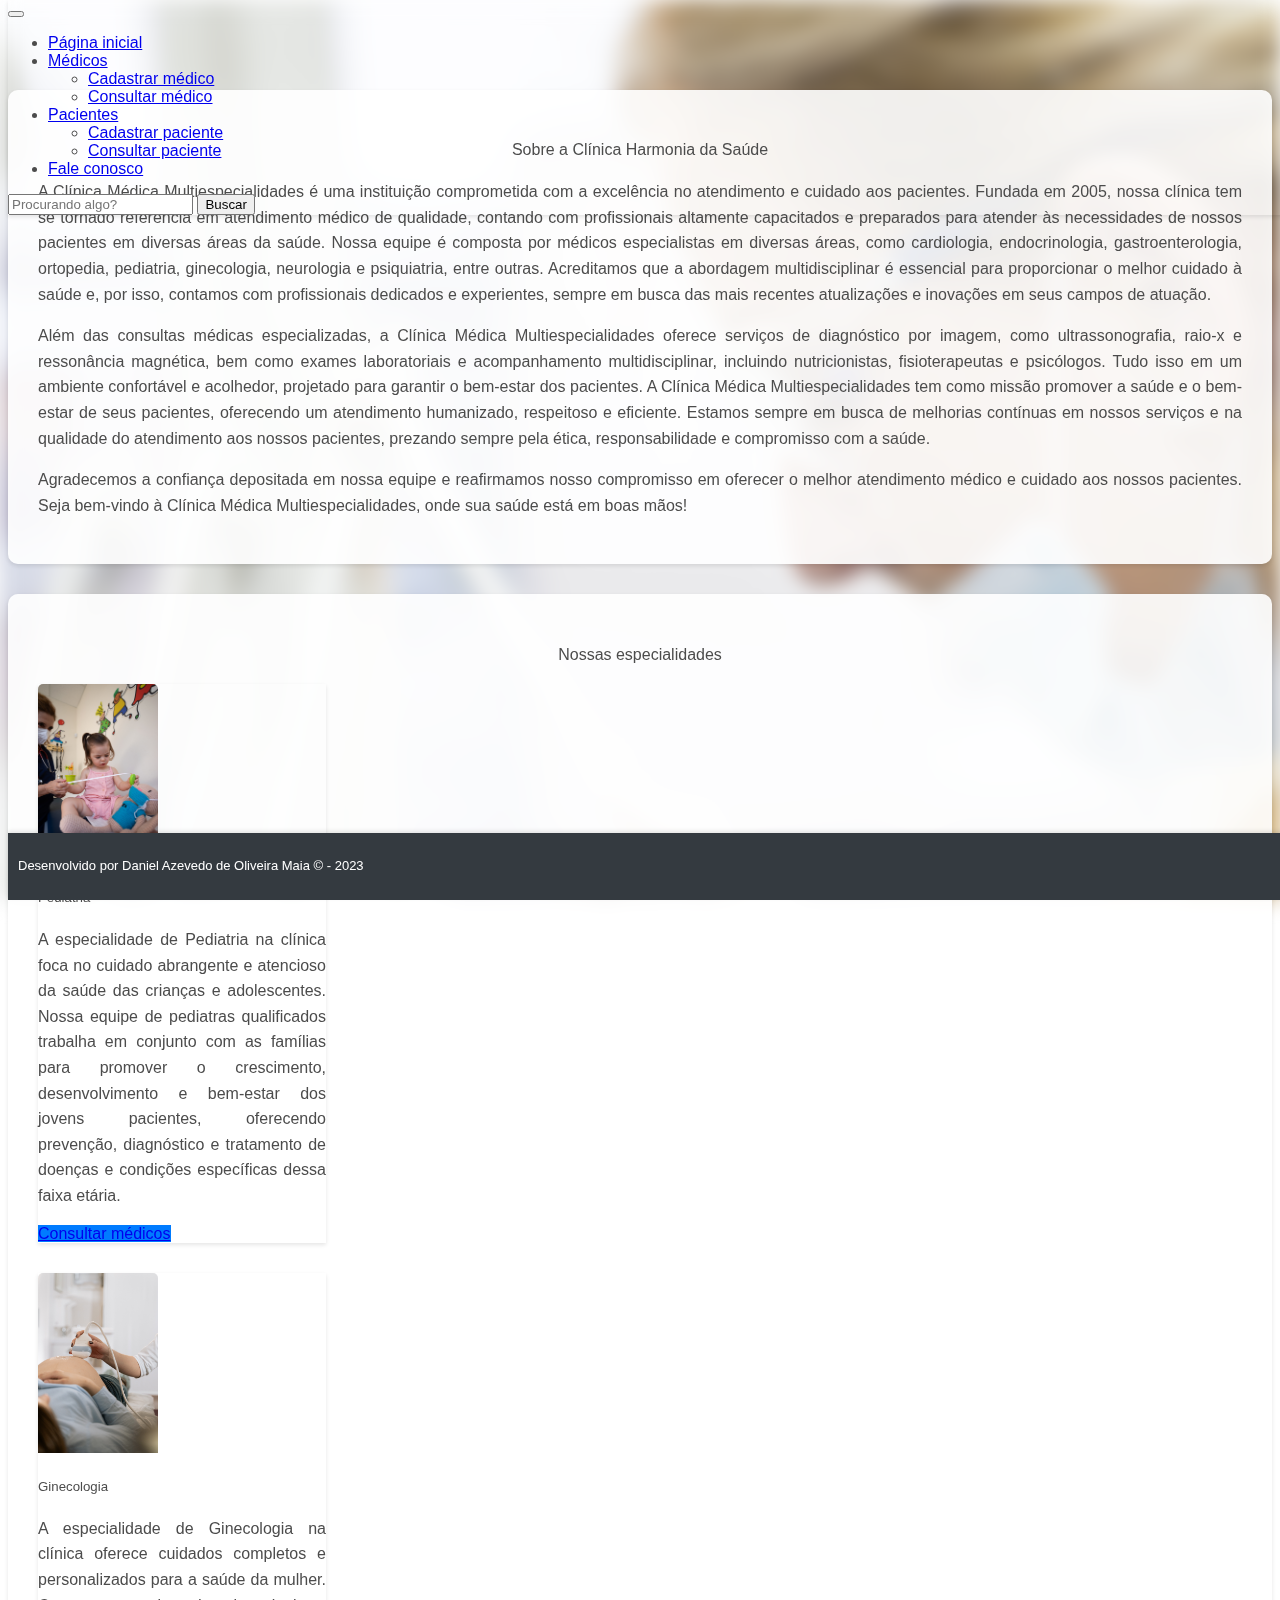
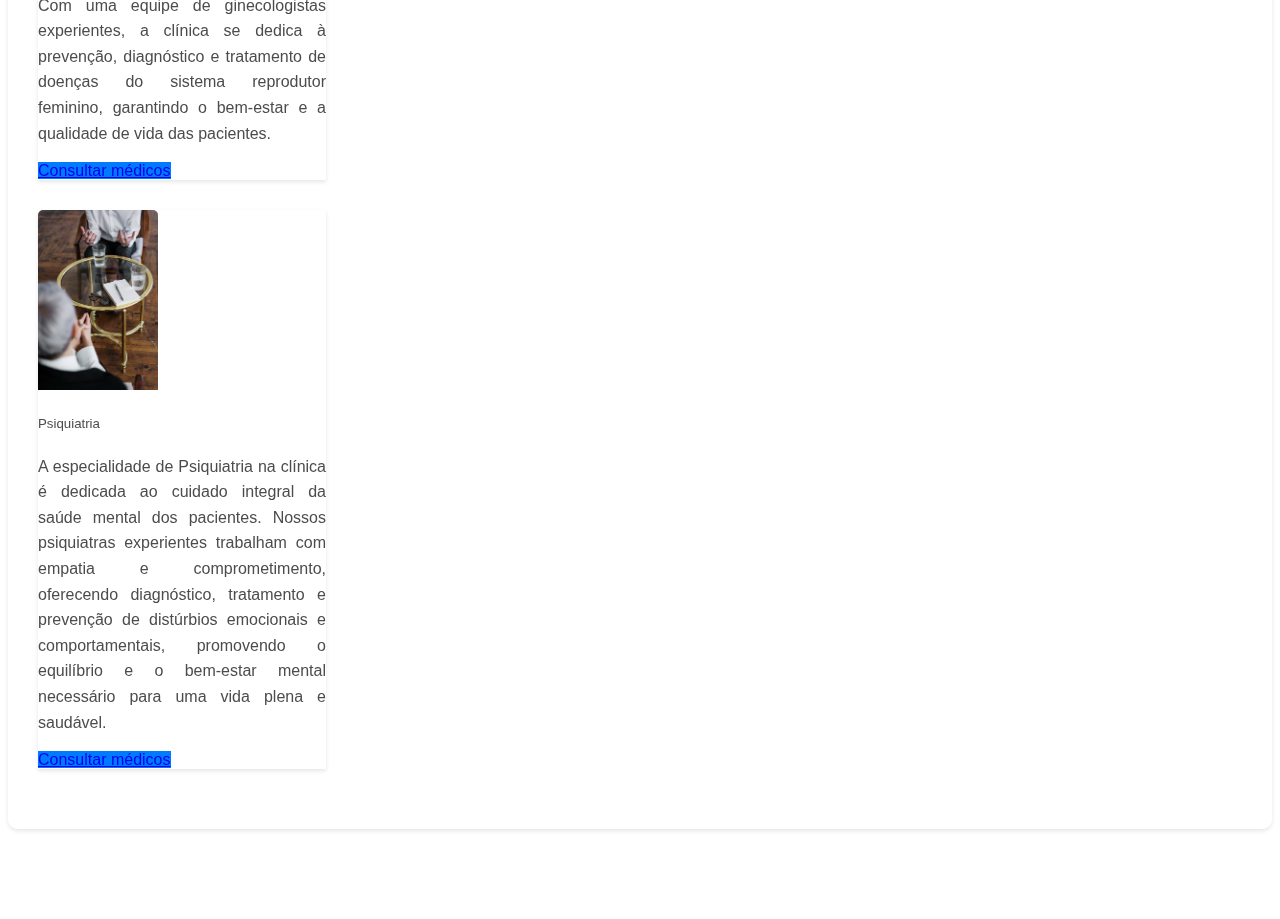
<file: frontend/index.html>
<!DOCTYPE html>
<html lang="pt-br">
  <head>
    <meta charset="UTF-8" />
    <meta http-equiv="X-UA-Compatible" content="IE=edge" />
    <meta name="viewport" content="width=device-width, initial-scale=1.0" />
    <title>Clínica Harmonia da Saúde</title>

    <link
      href="https://cdn.jsdelivr.net/npm/bootstrap@5.0.2/dist/css/bootstrap.min.css"
      rel="stylesheet"
      integrity="sha384-EVSTQN3/azprG1Anm3QDgpJLIm9Nao0Yz1ztcQTwFspd3yD65VohhpuuCOmLASjC"
      crossorigin="anonymous"
    />

    <link rel="stylesheet" href="css/style.css" />
    <link rel="icon" href="img/icone.png" />
  </head>

  <body>
    <nav class="navbar navbar-expand-lg navbar-light bg-light">
      <div class="container-fluid">
        <button
          class="navbar-toggler"
          type="button"
          data-bs-toggle="collapse"
          data-bs-target="#navbarTogglerDemo02"
          aria-controls="navbarTogglerDemo02"
          aria-expanded="false"
          aria-label="Toggle navigation"
        >
          <span class="navbar-toggler-icon"></span>
        </button>
        <div class="collapse navbar-collapse" id="navbarTogglerDemo02">
          <ul class="navbar-nav me-auto mb-2 mb-lg-0">
            <li class="nav-item">
              <a class="nav-link active" href="index.html">Página inicial</a>
            </li>

            <li class="nav-item dropdown">
              <a class="nav-link dropdown-toggle" href="#" id="navbarDropdown" role="button" data-bs-toggle="dropdown" aria-expanded="false">
                Médicos
              </a>
              <ul class="dropdown-menu" aria-labelledby="navbarDropdown">
                <li><a class="dropdown-item" href="cadastrarmedico.html">Cadastrar médico</a></li>
                <li><a class="dropdown-item" href="#">Consultar médico</a></li>

              </ul>
            </li>
            
            <li class="nav-item dropdown">
              <a class="nav-link dropdown-toggle" href="#" id="navbarDropdown" role="button" data-bs-toggle="dropdown" aria-expanded="false">
                Pacientes
              </a>
              <ul class="dropdown-menu" aria-labelledby="navbarDropdown">
                <li><a class="dropdown-item" href="#">Cadastrar paciente</a></li>
                <li><a class="dropdown-item" href="#">Consultar paciente</a></li>

              </ul>
            </li>
            
            <li class="nav-item">
              <a class="nav-link active" href="#">Fale conosco</a>
            </li>
          </ul>
          <form class="d-flex">
            <input
              class="form-control me-2"
              type="search"
              placeholder="Procurando algo?"
              aria-label="Search"
            />
            <button class="btn btn-outline-success" type="submit">
              Buscar
            </button>
          </form>
        </div>
      </div>
    </nav>

    <div class="container c1">
      <div class="row">
        <h4>Sobre a Clínica Harmonia da Saúde </h4>
        <p>
          A Clínica Médica Multiespecialidades é uma instituição comprometida
          com a excelência no atendimento e cuidado aos pacientes. Fundada em
          2005, nossa clínica tem se tornado referência em atendimento médico de
          qualidade, contando com profissionais altamente capacitados e
          preparados para atender às necessidades de nossos pacientes em
          diversas áreas da saúde. Nossa equipe é composta por médicos
          especialistas em diversas áreas, como cardiologia, endocrinologia,
          gastroenterologia, ortopedia, pediatria, ginecologia, neurologia e
          psiquiatria, entre outras. Acreditamos que a abordagem
          multidisciplinar é essencial para proporcionar o melhor cuidado à
          saúde e, por isso, contamos com profissionais dedicados e experientes,
          sempre em busca das mais recentes atualizações e inovações em seus
          campos de atuação.
        </p>
        <p>
          Além das consultas médicas especializadas, a Clínica Médica
          Multiespecialidades oferece serviços de diagnóstico por imagem, como
          ultrassonografia, raio-x e ressonância magnética, bem como exames
          laboratoriais e acompanhamento multidisciplinar, incluindo
          nutricionistas, fisioterapeutas e psicólogos. Tudo isso em um ambiente
          confortável e acolhedor, projetado para garantir o bem-estar dos
          pacientes. A Clínica Médica Multiespecialidades tem como missão
          promover a saúde e o bem-estar de seus pacientes, oferecendo um
          atendimento humanizado, respeitoso e eficiente. Estamos sempre em
          busca de melhorias contínuas em nossos serviços e na qualidade do
          atendimento aos nossos pacientes, prezando sempre pela ética,
          responsabilidade e compromisso com a saúde.
        </p>
        <p>
          Agradecemos a confiança depositada em nossa equipe e reafirmamos nosso
          compromisso em oferecer o melhor atendimento médico e cuidado aos
          nossos pacientes. Seja bem-vindo à Clínica Médica Multiespecialidades,
          onde sua saúde está em boas mãos!
        </p>
      </div>
    </div>

    <div class="container c2">
      <h4>Nossas especialidades</h4>
      <div class="row text-center justify-content-center">
        <div class="col-auto">
          <div class="card" style="width: 18rem;">
            <img src="img/pediatria.jpg" class="card-img-top" alt="...">
            <div class="card-body">
              <h5 class="card-title">Pediatria</h5>
              <p class="card-text">A especialidade de Pediatria na clínica foca no cuidado abrangente e atencioso da saúde das crianças e adolescentes. Nossa equipe de pediatras qualificados trabalha em conjunto com as famílias para promover o crescimento, desenvolvimento e bem-estar dos jovens pacientes, oferecendo prevenção, diagnóstico e tratamento de doenças e condições específicas dessa faixa etária.



              </p>
              <a href="#" class="btn btn-primary">Consultar médicos</a>
            </div>
          </div>
        </div>
        <div class="col-auto">
          <div class="card" style="width: 18rem;">
            <img src="img/ginecologia.jpg" class="card-img-top" alt="...">
            <div class="card-body">
              <h5 class="card-title">Ginecologia</h5>
              <p class="card-text">A especialidade de Ginecologia na clínica oferece cuidados completos e personalizados para a saúde da mulher. Com uma equipe de ginecologistas experientes, a clínica se dedica à prevenção, diagnóstico e tratamento de doenças do sistema reprodutor feminino, garantindo o bem-estar e a qualidade de vida das pacientes.

              </p>
              <a href="#" class="btn btn-primary">Consultar médicos</a>
            </div>
          </div>
        </div>
        <div class="col-auto">
          <div class="card" style="width: 18rem;">
            <img src="img/psiquiatria.jpg" class="card-img-top" alt="...">
            <div class="card-body">
              <h5 class="card-title">Psiquiatria</h5>
              <p class="card-text">A especialidade de Psiquiatria na clínica é dedicada ao cuidado integral da saúde mental dos pacientes. Nossos psiquiatras experientes trabalham com empatia e comprometimento, oferecendo diagnóstico, tratamento e prevenção de distúrbios emocionais e comportamentais, promovendo o equilíbrio e o bem-estar mental necessário para uma vida plena e saudável.</p>
              <a href="#" class="btn btn-primary">Consultar médicos</a>
            </div>
          </div>
        </div>
      </div>
    </div>

    <!-- Rodapé -->
    <footer class="footer">
      <p>Desenvolvido por Daniel Azevedo de Oliveira Maia © - 2023</p>
    </footer>
    <script src="https://cdn.jsdelivr.net/npm/@popperjs/core@2.9.2/dist/umd/popper.min.js" integrity="sha384-IQsoLXl5PILFhosVNubq5LC7Qb9DXgDA9i+tQ8Zj3iwWAwPtgFTxbJ8NT4GN1R8p" crossorigin="anonymous"></script>
    <script src="https://cdn.jsdelivr.net/npm/bootstrap@5.0.2/dist/js/bootstrap.min.js" integrity="sha384-cVKIPhGWiC2Al4u+LWgxfKTRIcfu0JTxR+EQDz/bgldoEyl4H0zUF0QKbrJ0EcQF" crossorigin="anonymous"></script>
  </body>
</html>
</file>
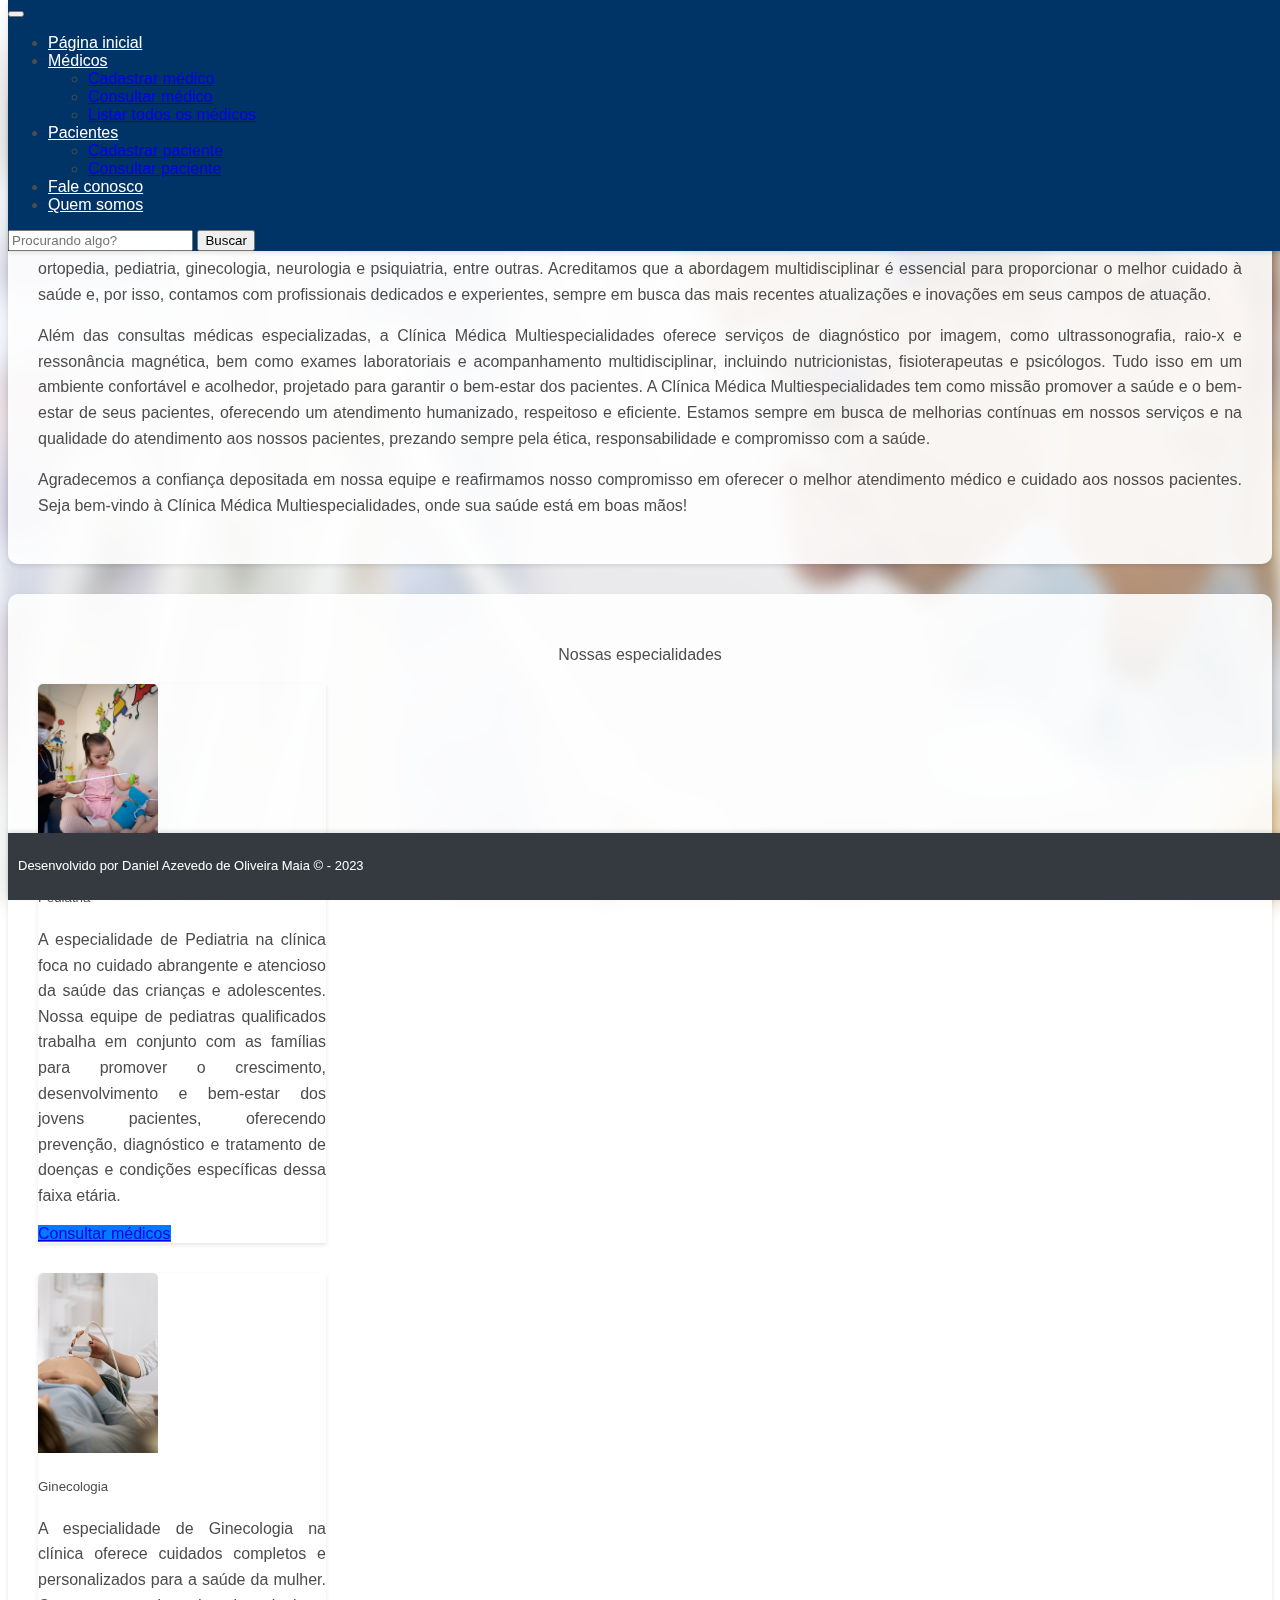
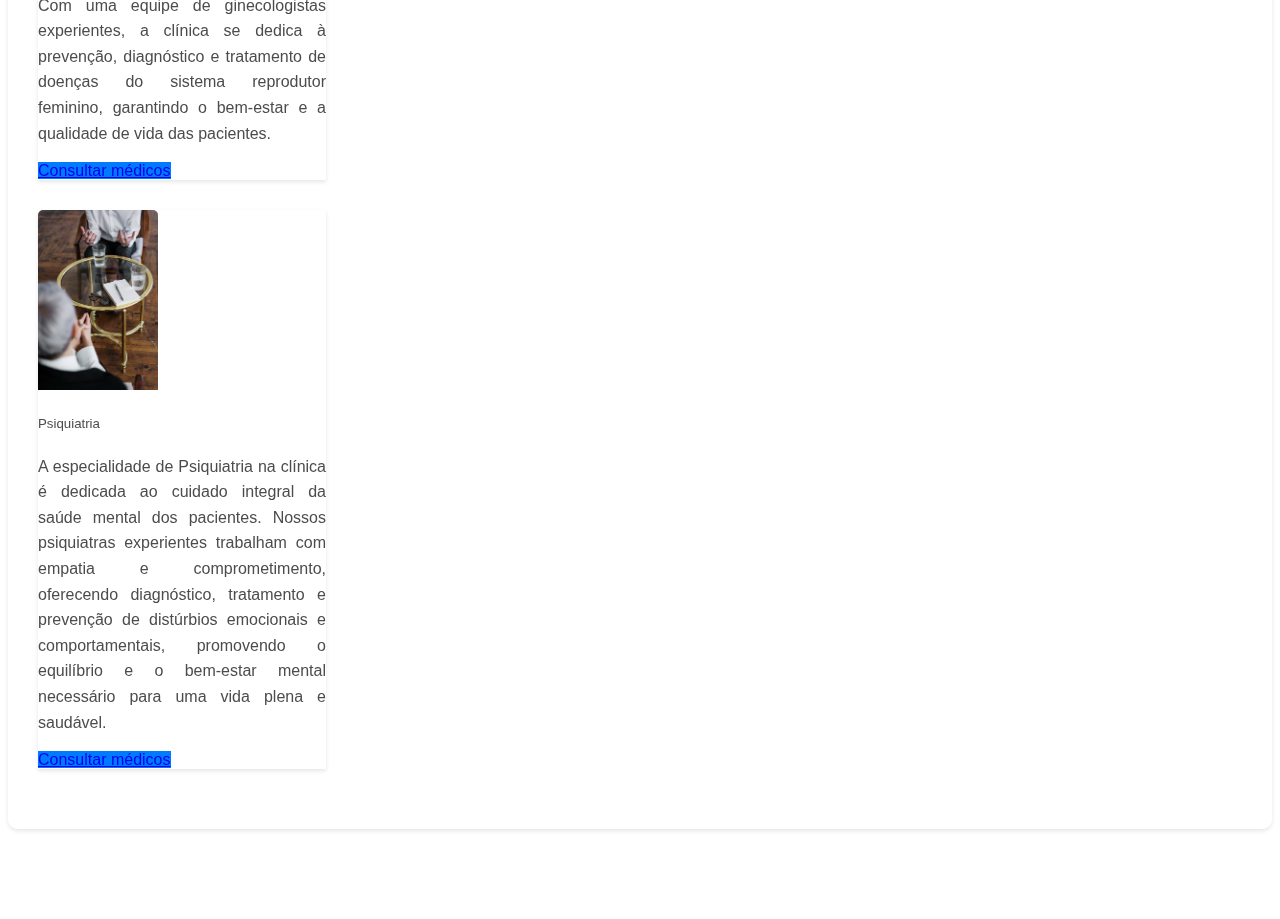
<file: frontend/clinicamedica/index.html>
<!DOCTYPE html>
<html lang="pt-br">
  <head>
    <meta charset="UTF-8" />
    <meta http-equiv="X-UA-Compatible" content="IE=edge" />
    <meta name="viewport" content="width=device-width, initial-scale=1.0" />
    <title>Clínica Harmonia da Saúde</title>

    <link
      href="https://cdn.jsdelivr.net/npm/bootstrap@5.0.2/dist/css/bootstrap.min.css"
      rel="stylesheet"
      integrity="sha384-EVSTQN3/azprG1Anm3QDgpJLIm9Nao0Yz1ztcQTwFspd3yD65VohhpuuCOmLASjC"
      crossorigin="anonymous"
    />
    <link rel="stylesheet" href="https://cdnjs.cloudflare.com/ajax/libs/font-awesome/5.15.3/css/all.min.css" integrity="sha512-YzsnckmuF34+STZExjoaLRg5N/VdRk7//50CjWY+8nYfhuHIlV7SOuq3WoyV8TCv9X3qPLTtTbcTt68Q2tSjJg==" crossorigin="anonymous" referrerpolicy="no-referrer" />

    <link rel="stylesheet" href="css/styleIndex.css" />
    <link rel="icon" href="img/icone.png" />
    <style>
      /* Estilos personalizados */
      .navbar-custom {
          background-color: #003366;
      }
      .navbar-custom .navbar-brand,
      .navbar-custom .navbar-nav .nav-link {
          color: #ffffff;
      }
      .table-custom {
          background-color: #f0f0f0;
      }

  </style>
  
  </head>
  <body>
      <nav class="navbar navbar-expand-lg navbar-custom">
          <div class="container-fluid">
              <button
                  class="navbar-toggler"
                  type="button"
                  data-bs-toggle="collapse"
                  data-bs-target="#navbarTogglerDemo02"
                  aria-controls="navbarTogglerDemo02"
                  aria-expanded="false"
                  aria-label="Toggle navigation"
              >
                  <span class="navbar-toggler-icon"></span>
              </button>
              <div class="collapse navbar-collapse" id="navbarTogglerDemo02">
                  <ul class="navbar-nav me-auto mb-2 mb-lg-0">
                      <li class="nav-item">
                          <a class="nav-link active" href="index.html">Página inicial</a>
                      </li>
                      <li class="nav-item dropdown">
                        <a class="nav-link dropdown-toggle" href="#" id="navbarDropdown" role="button" data-bs-toggle="dropdown" aria-expanded="false">
                            Médicos
                        </a>
                        <ul class="dropdown-menu" aria-labelledby="navbarDropdown">
                            <li><a class="dropdown-item" href="cadastrarmedico.html">Cadastrar médico</a></li>
                            <li><a class="dropdown-item" href="consultarmedico.html">Consultar médico</a></li>
                            <li><a class="dropdown-item" href="listarTodosMedicos.html">Listar todos os médicos</a></li>
                        </ul>
                    </li>
    
                    <li class="nav-item dropdown">
                        <a class="nav-link dropdown-toggle" href="#" id="navbarDropdown2" role="button" data-bs-toggle="dropdown" aria-expanded="false">
                            Pacientes
                        </a>
                        <ul class="dropdown-menu" aria-labelledby="navbarDropdown2">
                            <li><a class="dropdown-item" href="cadastrarpaciente.html">Cadastrar paciente</a></li>
                            <li><a class="dropdown-item" href="#">Consultar paciente</a></li>
                        </ul>
                    </li>
    
                    <li class="nav-item">
                      <a class="nav-link" href="faleConosco.html">Fale conosco</a>
                  </li>
                  <li class="nav-item">
                    <a class="nav-link" href="quemSomos.html">Quem somos</a>
                </li>
              </ul>
              <form class="d-flex">
                  <input
                      class="form-control me-2"
                      type="search"
                      placeholder="Procurando algo?"
                      aria-label="Search"
                  />
                  <button class="btn btn-outline-light" type="submit">
                      Buscar
                  </button>
              </form>
          </div>
      </div>
  </nav>

    <div class="container c1">
      <div class="row">
        <h4>Sobre a Clínica Harmonia da Saúde </h4>
        <p>
          A Clínica Médica Multiespecialidades é uma instituição comprometida
          com a excelência no atendimento e cuidado aos pacientes. Fundada em
          2005, nossa clínica tem se tornado referência em atendimento médico de
          qualidade, contando com profissionais altamente capacitados e
          preparados para atender às necessidades de nossos pacientes em
          diversas áreas da saúde. Nossa equipe é composta por médicos
          especialistas em diversas áreas, como cardiologia, endocrinologia,
          gastroenterologia, ortopedia, pediatria, ginecologia, neurologia e
          psiquiatria, entre outras. Acreditamos que a abordagem
          multidisciplinar é essencial para proporcionar o melhor cuidado à
          saúde e, por isso, contamos com profissionais dedicados e experientes,
          sempre em busca das mais recentes atualizações e inovações em seus
          campos de atuação.
        </p>
        <p>
          Além das consultas médicas especializadas, a Clínica Médica
          Multiespecialidades oferece serviços de diagnóstico por imagem, como
          ultrassonografia, raio-x e ressonância magnética, bem como exames
          laboratoriais e acompanhamento multidisciplinar, incluindo
          nutricionistas, fisioterapeutas e psicólogos. Tudo isso em um ambiente
          confortável e acolhedor, projetado para garantir o bem-estar dos
          pacientes. A Clínica Médica Multiespecialidades tem como missão
          promover a saúde e o bem-estar de seus pacientes, oferecendo um
          atendimento humanizado, respeitoso e eficiente. Estamos sempre em
          busca de melhorias contínuas em nossos serviços e na qualidade do
          atendimento aos nossos pacientes, prezando sempre pela ética,
          responsabilidade e compromisso com a saúde.
        </p>
        <p>
          Agradecemos a confiança depositada em nossa equipe e reafirmamos nosso
          compromisso em oferecer o melhor atendimento médico e cuidado aos
          nossos pacientes. Seja bem-vindo à Clínica Médica Multiespecialidades,
          onde sua saúde está em boas mãos!
        </p>
      </div>
    </div>

    <div class="container c2">
      <h4>Nossas especialidades</h4>
      <div class="row text-center justify-content-center">
        <div class="col-auto">
          <div class="card" style="width: 18rem;">
            <img src="img/pediatria.jpg" class="card-img-top" alt="...">
            <div class="card-body">
              <h5 class="card-title">Pediatria</h5>
              <p class="card-text">A especialidade de Pediatria na clínica foca no cuidado abrangente e atencioso da saúde das crianças e adolescentes. Nossa equipe de pediatras qualificados trabalha em conjunto com as famílias para promover o crescimento, desenvolvimento e bem-estar dos jovens pacientes, oferecendo prevenção, diagnóstico e tratamento de doenças e condições específicas dessa faixa etária.



              </p>
              <a href="#" class="btn btn-primary">Consultar médicos</a>
            </div>
          </div>
        </div>
        <div class="col-auto">
          <div class="card" style="width: 18rem;">
            <img src="img/ginecologia.jpg" class="card-img-top" alt="...">
            <div class="card-body">
              <h5 class="card-title">Ginecologia</h5>
              <p class="card-text">A especialidade de Ginecologia na clínica oferece cuidados completos e personalizados para a saúde da mulher. Com uma equipe de ginecologistas experientes, a clínica se dedica à prevenção, diagnóstico e tratamento de doenças do sistema reprodutor feminino, garantindo o bem-estar e a qualidade de vida das pacientes.

              </p>
              <a href="#" class="btn btn-primary">Consultar médicos</a>
            </div>
          </div>
        </div>
        <div class="col-auto">
          <div class="card" style="width: 18rem;">
            <img src="img/psiquiatria.jpg" class="card-img-top" alt="...">
            <div class="card-body">
              <h5 class="card-title">Psiquiatria</h5>
              <p class="card-text">A especialidade de Psiquiatria na clínica é dedicada ao cuidado integral da saúde mental dos pacientes. Nossos psiquiatras experientes trabalham com empatia e comprometimento, oferecendo diagnóstico, tratamento e prevenção de distúrbios emocionais e comportamentais, promovendo o equilíbrio e o bem-estar mental necessário para uma vida plena e saudável.</p>
              <a href="#" class="btn btn-primary">Consultar médicos</a>
            </div>
          </div>
        </div>
      </div>
    </div>

    
   <!-- Rodapé -->
<footer class="footer">
  <p>Desenvolvido por Daniel Azevedo de Oliveira Maia © - 2023</p>
</footer>
    
    <script src="https://cdn.jsdelivr.net/npm/@popperjs/core@2.9.2/dist/umd/popper.min.js" integrity="sha384-IQsoLXl5PILFhosVNubq5LC7Qb9DXgDA9i+tQ8Zj3iwWAwPtgFTxbJ8NT4GN1R8p" crossorigin="anonymous"></script>
    <script src="https://cdn.jsdelivr.net/npm/bootstrap@5.0.2/dist/js/bootstrap.min.js" integrity="sha384-cVKIPhGWiC2Al4u+LWgxfKTRIcfu0JTxR+EQDz/bgldoEyl4H0zUF0QKbrJ0EcQF" crossorigin="anonymous"></script>
  </body>
</html>
</file>
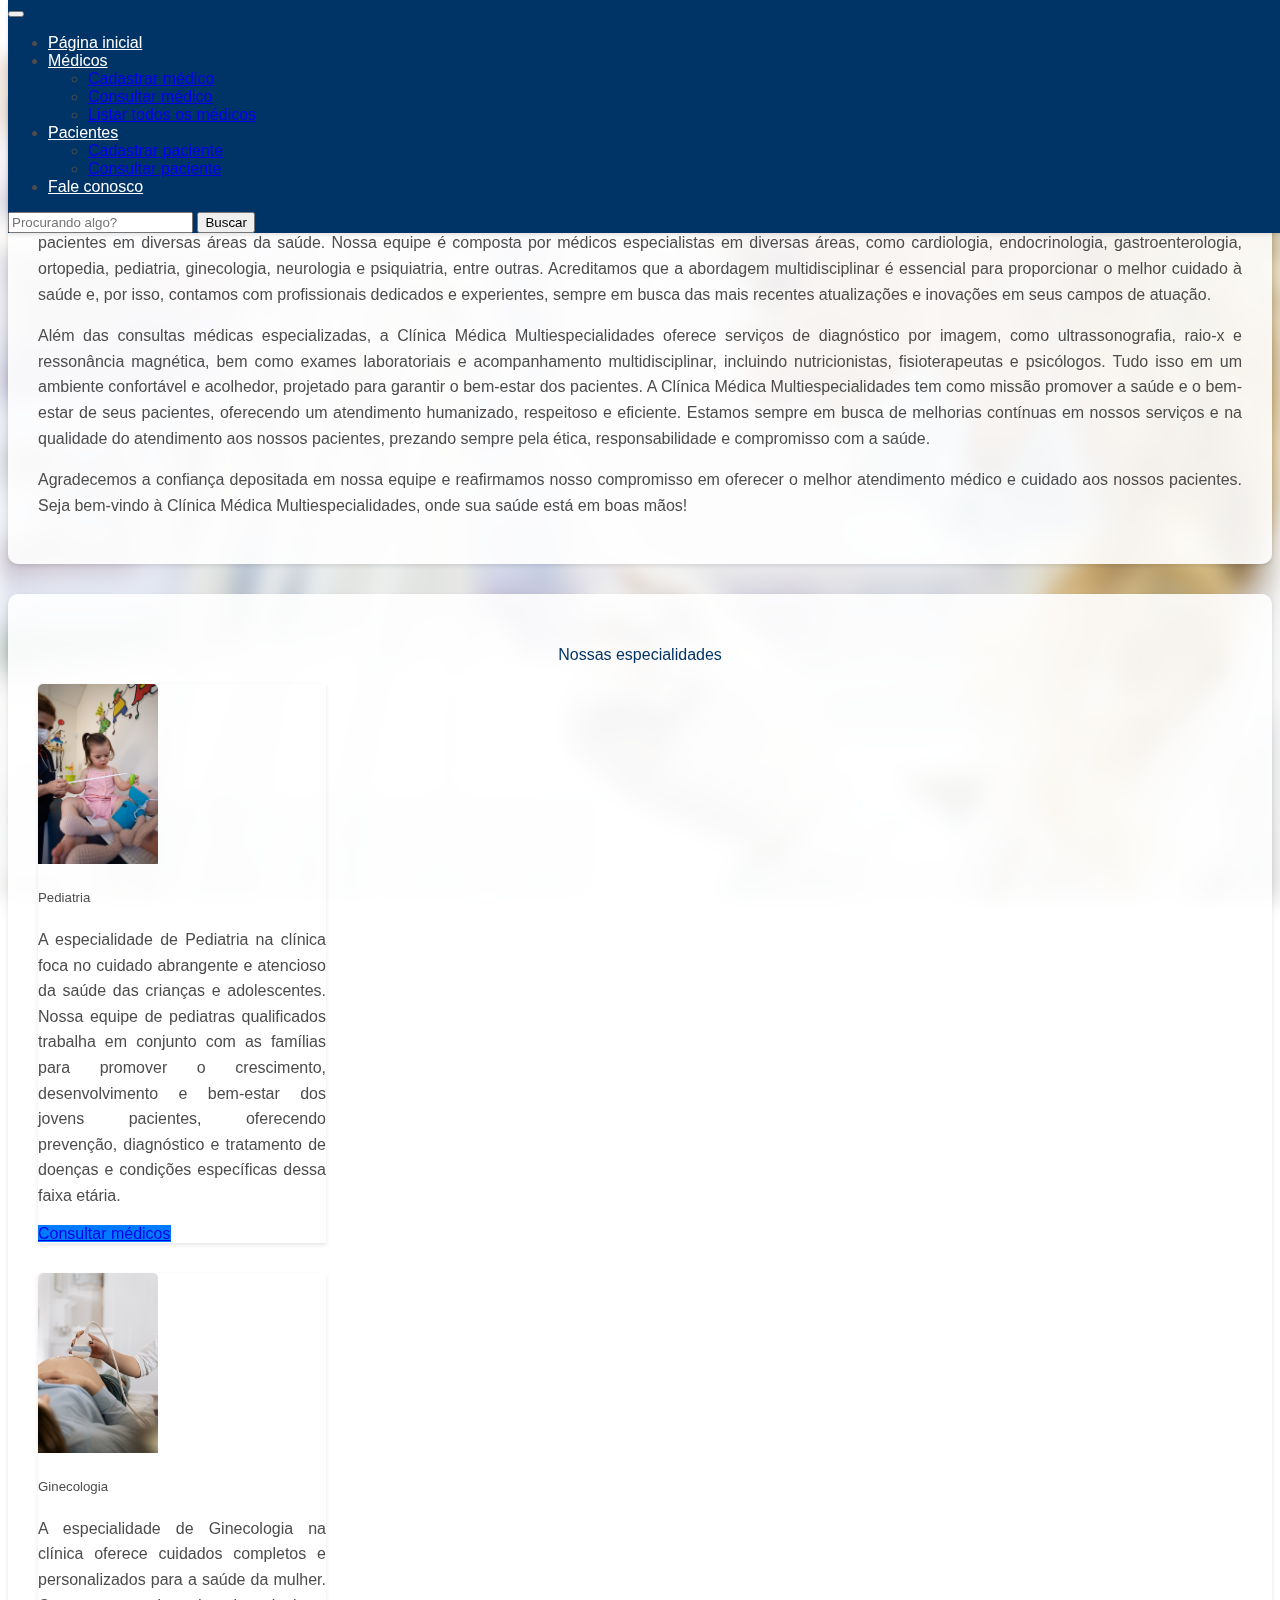
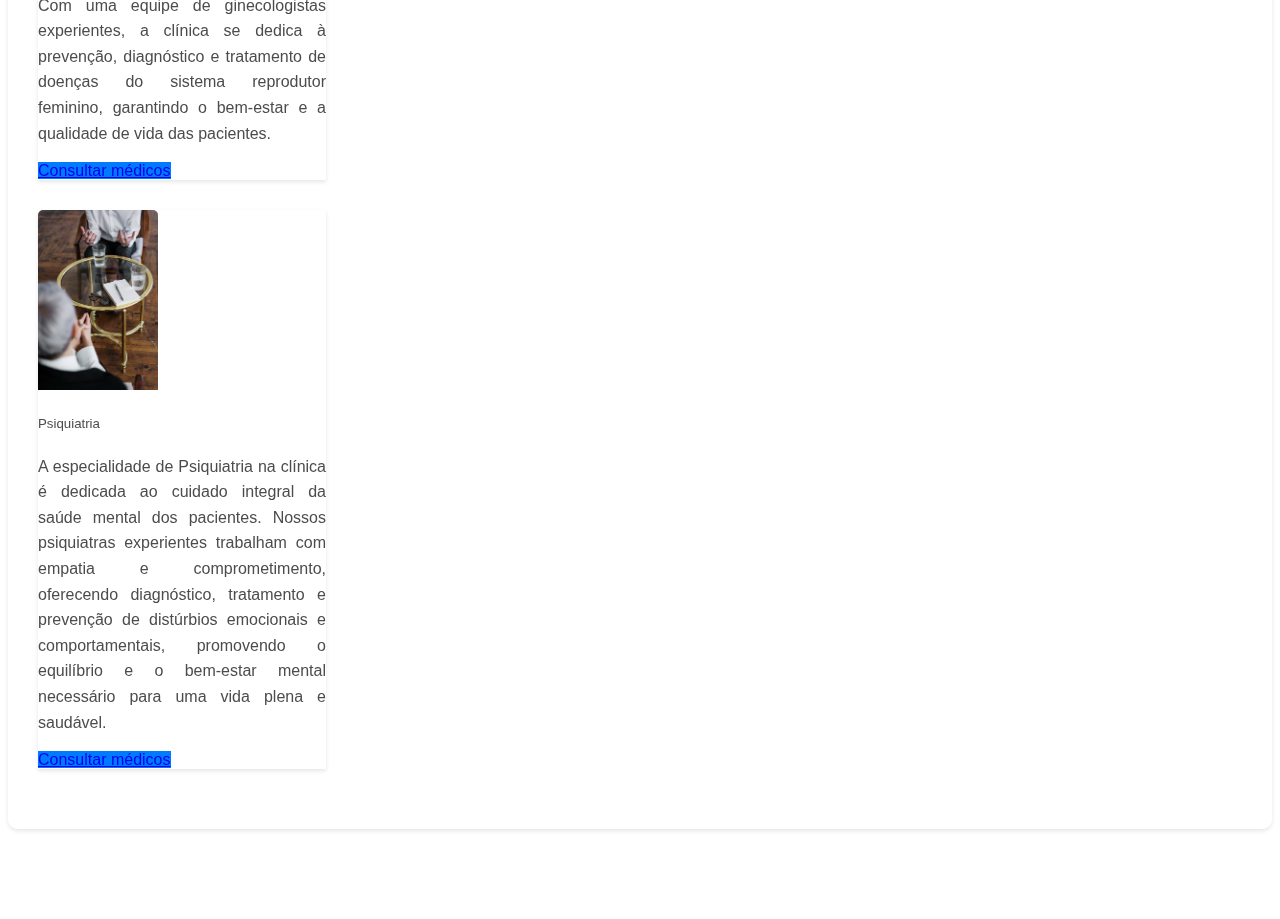
<file: src/main/resources/static/index.html>
<!DOCTYPE html>
<html lang="pt-br">
  <head>
    <meta charset="UTF-8" />
    <meta http-equiv="X-UA-Compatible" content="IE=edge" />
    <meta name="viewport" content="width=device-width, initial-scale=1.0" />
    <title>Clínica Harmonia da Saúde</title>

    <link
      href="https://cdn.jsdelivr.net/npm/bootstrap@5.0.2/dist/css/bootstrap.min.css"
      rel="stylesheet"
      integrity="sha384-EVSTQN3/azprG1Anm3QDgpJLIm9Nao0Yz1ztcQTwFspd3yD65VohhpuuCOmLASjC"
      crossorigin="anonymous"
    />
    <link rel="stylesheet" href="https://cdnjs.cloudflare.com/ajax/libs/font-awesome/5.15.3/css/all.min.css" integrity="sha512-YzsnckmuF34+STZExjoaLRg5N/VdRk7//50CjWY+8nYfhuHIlV7SOuq3WoyV8TCv9X3qPLTtTbcTt68Q2tSjJg==" crossorigin="anonymous" referrerpolicy="no-referrer" />

    <link rel="stylesheet" href="css/styleIndex.css" />
    <link rel="icon" href="img/icone.png" />
    <style>
      /* Estilos personalizados */
      .navbar-custom {
          background-color: #003366;
      }
      .navbar-custom .navbar-brand,
      .navbar-custom .navbar-nav .nav-link {
          color: #ffffff;
      }
      .table-custom {
          background-color: #f0f0f0;
      }

  </style>
  
  </head>
  <body>
      <nav class="navbar navbar-expand-lg navbar-custom">
          <div class="container-fluid">
              <button
                  class="navbar-toggler"
                  type="button"
                  data-bs-toggle="collapse"
                  data-bs-target="#navbarTogglerDemo02"
                  aria-controls="navbarTogglerDemo02"
                  aria-expanded="false"
                  aria-label="Toggle navigation"
              >
                  <span class="navbar-toggler-icon"></span>
              </button>
              <div class="collapse navbar-collapse" id="navbarTogglerDemo02">
                  <ul class="navbar-nav me-auto mb-2 mb-lg-0">
                      <li class="nav-item">
                          <a class="nav-link active" href="index.html">Página inicial</a>
                      </li>
                      <li class="nav-item dropdown">
                        <a class="nav-link dropdown-toggle" href="#" id="navbarDropdown" role="button" data-bs-toggle="dropdown" aria-expanded="false">
                            Médicos
                        </a>
                        <ul class="dropdown-menu" aria-labelledby="navbarDropdown">
                            <li><a class="dropdown-item" href="cadastrarmedico.html">Cadastrar médico</a></li>
                            <li><a class="dropdown-item" href="consultarmedico.html">Consultar médico</a></li>
                            <li><a class="dropdown-item" href="listarTodosMedicos.html">Listar todos os médicos</a></li>
                        </ul>
                    </li>
    
                    <li class="nav-item dropdown">
                        <a class="nav-link dropdown-toggle" href="#" id="navbarDropdown2" role="button" data-bs-toggle="dropdown" aria-expanded="false">
                            Pacientes
                        </a>
                        <ul class="dropdown-menu" aria-labelledby="navbarDropdown2">
                            <li><a class="dropdown-item" href="cadastrarpaciente.html">Cadastrar paciente</a></li>
                            <li><a class="dropdown-item" href="#">Consultar paciente</a></li>
                        </ul>
                    </li>
    
                    <li class="nav-item">
                      <a class="nav-link" href="faleConosco.html">Fale conosco</a>
                  </li>
        
      
              </ul>
              <form class="d-flex">
                  <input
                      class="form-control me-2"
                      type="search"
                      placeholder="Procurando algo?"
                      aria-label="Search"
                  />
                  <button class="btn btn-outline-light" type="submit">
                      Buscar
                  </button>
              </form>
          </div>
      </div>
  </nav>

    <div class="container c1">
      <div class="row">
        <h4>Sobre a Clínica Harmonia da Saúde </h4>
        <p>
          A Clínica Médica Multiespecialidades é uma instituição comprometida
          com a excelência no atendimento e cuidado aos pacientes. Fundada em
          2005, nossa clínica tem se tornado referência em atendimento médico de
          qualidade, contando com profissionais altamente capacitados e
          preparados para atender às necessidades de nossos pacientes em
          diversas áreas da saúde. Nossa equipe é composta por médicos
          especialistas em diversas áreas, como cardiologia, endocrinologia,
          gastroenterologia, ortopedia, pediatria, ginecologia, neurologia e
          psiquiatria, entre outras. Acreditamos que a abordagem
          multidisciplinar é essencial para proporcionar o melhor cuidado à
          saúde e, por isso, contamos com profissionais dedicados e experientes,
          sempre em busca das mais recentes atualizações e inovações em seus
          campos de atuação.
        </p>
        <p>
          Além das consultas médicas especializadas, a Clínica Médica
          Multiespecialidades oferece serviços de diagnóstico por imagem, como
          ultrassonografia, raio-x e ressonância magnética, bem como exames
          laboratoriais e acompanhamento multidisciplinar, incluindo
          nutricionistas, fisioterapeutas e psicólogos. Tudo isso em um ambiente
          confortável e acolhedor, projetado para garantir o bem-estar dos
          pacientes. A Clínica Médica Multiespecialidades tem como missão
          promover a saúde e o bem-estar de seus pacientes, oferecendo um
          atendimento humanizado, respeitoso e eficiente. Estamos sempre em
          busca de melhorias contínuas em nossos serviços e na qualidade do
          atendimento aos nossos pacientes, prezando sempre pela ética,
          responsabilidade e compromisso com a saúde.
        </p>
        <p>
          Agradecemos a confiança depositada em nossa equipe e reafirmamos nosso
          compromisso em oferecer o melhor atendimento médico e cuidado aos
          nossos pacientes. Seja bem-vindo à Clínica Médica Multiespecialidades,
          onde sua saúde está em boas mãos!
        </p>
      </div>
    </div>

    <div class="container c2">
      <h4>Nossas especialidades</h4>
      <div class="row text-center justify-content-center">
        <div class="col-auto">
          <div class="card" style="width: 18rem;">
            <img src="img/pediatria.jpg" class="card-img-top" alt="...">
            <div class="card-body">
              <h5 class="card-title">Pediatria</h5>
              <p class="card-text">A especialidade de Pediatria na clínica foca no cuidado abrangente e atencioso da saúde das crianças e adolescentes. Nossa equipe de pediatras qualificados trabalha em conjunto com as famílias para promover o crescimento, desenvolvimento e bem-estar dos jovens pacientes, oferecendo prevenção, diagnóstico e tratamento de doenças e condições específicas dessa faixa etária.



              </p>
              <a href="#" class="btn btn-primary">Consultar médicos</a>
            </div>
          </div>
        </div>
        <div class="col-auto">
          <div class="card" style="width: 18rem;">
            <img src="img/ginecologia.jpg" class="card-img-top" alt="...">
            <div class="card-body">
              <h5 class="card-title">Ginecologia</h5>
              <p class="card-text">A especialidade de Ginecologia na clínica oferece cuidados completos e personalizados para a saúde da mulher. Com uma equipe de ginecologistas experientes, a clínica se dedica à prevenção, diagnóstico e tratamento de doenças do sistema reprodutor feminino, garantindo o bem-estar e a qualidade de vida das pacientes.

              </p>
              <a href="#" class="btn btn-primary">Consultar médicos</a>
            </div>
          </div>
        </div>
        <div class="col-auto">
          <div class="card" style="width: 18rem;">
            <img src="img/psiquiatria.jpg" class="card-img-top" alt="...">
            <div class="card-body">
              <h5 class="card-title">Psiquiatria</h5>
              <p class="card-text">A especialidade de Psiquiatria na clínica é dedicada ao cuidado integral da saúde mental dos pacientes. Nossos psiquiatras experientes trabalham com empatia e comprometimento, oferecendo diagnóstico, tratamento e prevenção de distúrbios emocionais e comportamentais, promovendo o equilíbrio e o bem-estar mental necessário para uma vida plena e saudável.</p>
              <a href="#" class="btn btn-primary">Consultar médicos</a>
            </div>
          </div>
        </div>
      </div>
    </div>


    
    
    <script src="https://cdn.jsdelivr.net/npm/@popperjs/core@2.9.2/dist/umd/popper.min.js" integrity="sha384-IQsoLXl5PILFhosVNubq5LC7Qb9DXgDA9i+tQ8Zj3iwWAwPtgFTxbJ8NT4GN1R8p" crossorigin="anonymous"></script>
    <script src="https://cdn.jsdelivr.net/npm/bootstrap@5.0.2/dist/js/bootstrap.min.js" integrity="sha384-cVKIPhGWiC2Al4u+LWgxfKTRIcfu0JTxR+EQDz/bgldoEyl4H0zUF0QKbrJ0EcQF" crossorigin="anonymous"></script>
  </body>
</html>
</file>
<file: frontend/css/style.css>
body::before {
  content: "";
  background-image: url(../img/fundo_index.jpg);
  background-position-x: center;
  filter: blur(10px);
  position: fixed;
  top: 0;
  left: 0;
  width: 100%;
  height: 100%;
  z-index: -1;
}

h4 {
  text-align: center;
}

body {
  background: none;
  font-family: 'Roboto', sans-serif;
  color: #4c4c4c;
}

.navbar {
  box-shadow: 0 2px 4px rgba(0, 0, 0, 0.1);
  position: fixed;
  top: 0;
  width: 100%;
  z-index: 1030;
}

.nav-item:hover {
  background-color: rgba(255, 104, 104, 0.2);
  border-radius: 10px;
}

.footer {
  text-align: center;
  background-color: #343a40;
  color: #ffffff;
  font-size: 13px;
  padding: 10px;
  position: fixed;
  bottom: 0;
  width: 100%;
  box-shadow: 0 -2px 4px rgba(0, 0, 0, 0.1);
}

.container {
  padding: 30px;
  background-color: rgba(255, 255, 255, 0.9);
  border-radius: 10px;
  margin-top: 30px;
  margin-bottom: 30px;
  box-shadow: 0 2px 4px rgba(0, 0, 0, 0.1);
}

.c1 {
  margin-top: 90px;
}

.c2 {
  margin-bottom: 90px;
}

h4 {
  margin-bottom: 20px;
  font-weight: 500;
}

p {
  text-align: justify;
  line-height: 1.6;
}

.card {
  margin-bottom: 30px;
  box-shadow: 0 2px 4px rgba(0, 0, 0, 0.1);
}

.card-img-top {
  height: 180px;
  object-fit: cover;
  border-radius: 5px 5px 0 0;
}

.card-title {
  font-weight: 500;
}

.btn-primary {
  background-color: #007bff;
  border-color: #007bff;
}

.btn-primary:hover {
  background-color: #0069d9;
  border-color: #0062cc;
}
</file>
<file: frontend/clinicamedica/css/styleIndex.css>
body::before {
  content: "";
  background-image: url(../img/fundo_index.jpg);
  background-position-x: center;
  filter: blur(10px);
  position: fixed;
  top: 0;
  left: 0;
  width: 100%;
  height: 100%;
  z-index: -1;
}

h4 {
  text-align: center;
}

body {
  background: none;
  font-family: 'Roboto', sans-serif;
  color: #4c4c4c;
}

.navbar {
  box-shadow: 0 2px 4px rgba(0, 0, 0, 0.1);
  position: fixed;
  top: 0;
  width: 100%;
  z-index: 1030;
}

.nav-item:hover {
  background-color: rgba(255, 104, 104, 0.2);
  border-radius: 10px;
}

.footer {
  text-align: center;
  background-color: #343a40;
  color: #ffffff;
  font-size: 13px;
  padding: 10px;
  position: fixed;
  bottom: 0;
  margin-bottom: 0;
  width: 100%;
  box-shadow: 0 -2px 4px rgba(0, 0, 0, 0.1);
}

.container {
  padding: 30px;
  background-color: rgba(255, 255, 255, 0.9);
  border-radius: 10px;
  margin-top: 30px;
  margin-bottom: 30px;
  box-shadow: 0 2px 4px rgba(0, 0, 0, 0.1);
}

.c1 {
  margin-top: 90px;
}

.c2 {
  margin-bottom: 90px;
}

h4 {
  margin-bottom: 20px;
  font-weight: 500;
}

p {
  text-align: justify;
  line-height: 1.6;
}

.card {
  margin-bottom: 30px;
  box-shadow: 0 2px 4px rgba(0, 0, 0, 0.1);
}

.card-img-top {
  height: 180px;
  object-fit: cover;
  border-radius: 5px 5px 0 0;
}

.card-title {
  font-weight: 500;
}

.btn-primary {
  background-color: #007bff;
  border-color: #007bff;
}

.btn-primary:hover {
  background-color: #0069d9;
  border-color: #0062cc;
}
</file>
<file: src/main/resources/static/css/styleIndex.css>
body::before {
  content: "";
  background-image: url(../img/fundo_index.jpg);
  background-position: center;
  background-size: cover;
  filter: blur(10px);
  position: fixed;
  top: 0;
  left: 0;
  width: 100%;
  height: 100%;
  z-index: -1;
}

h4 {
  text-align: center;
  color: #003366;
}

body {
  background: none;
  font-family: 'Roboto', sans-serif;
  color: #4c4c4c;
}

.navbar {
  box-shadow: 0 2px 4px rgba(0, 0, 0, 0.1);
  position: fixed;
  top: 0;
  width: 100%;
  z-index: 1030;
}

.nav-item:hover {
  background-color: rgba(255, 104, 104, 0.2);
  border-radius: 10px;
}


.container {
  padding: 30px;
  background-color: rgba(255, 255, 255, 0.9);
  border-radius: 10px;
  margin-top: 30px;
  margin-bottom: 30px;
  box-shadow: 0 2px 4px rgba(0, 0, 0, 0.1);
}

.c1 {
  margin-top: 90px;
}

.c2 {
  margin-bottom: 90px;
}

h4 {
  margin-bottom: 20px;
  font-weight: 500;
}

p {
  text-align: justify;
  line-height: 1.6;
}

.card {
  margin-bottom: 30px;
  box-shadow: 0 2px 4px rgba(0, 0, 0, 0.1);
  border: none;
}

.card-img-top {
  height: 180px;
  object-fit: cover;
  border-radius: 5px 5px 0 0;
}

.card-title {
  font-weight: 500;
}

.btn-primary {
  background-color: #007bff;
  border-color: #007bff;
}

.btn-primary:hover {
  background-color: #0069d9;
  border-color: #0062cc;
}
</file>
